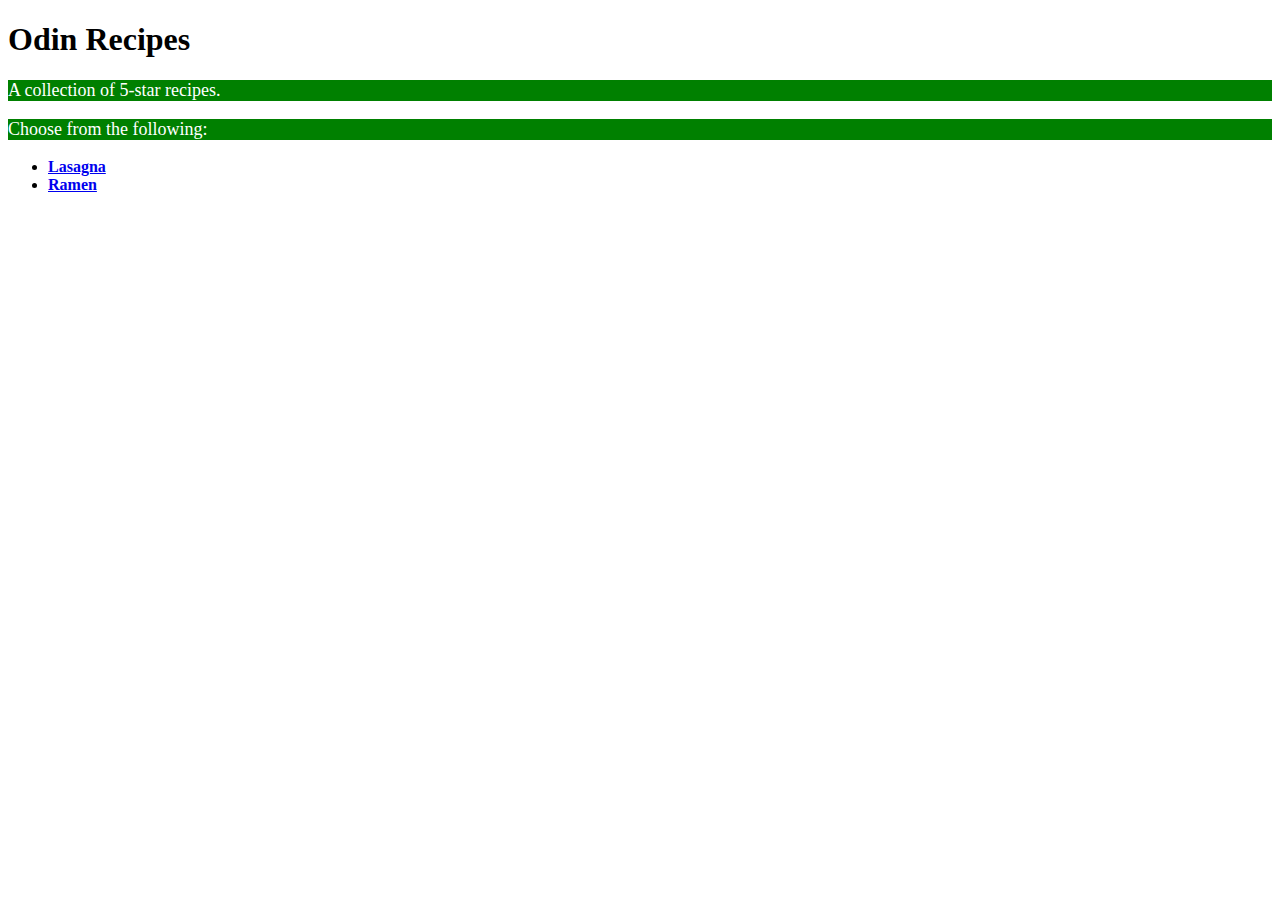
<file: index.html>
<!DOCTYPE html>

<html lang="en">
    <head>
        <meta chartype="UTF-8">
        <title>Odin Recipes Home</title>
        <!-- <link href="styles.css" rel="stylesheet"/> -->

        <style>
            p {
                background-color: green;
                color: white;
                font-size: 18px;
            }
        </style>
    </head>

    <body>
        <h1>Odin Recipes</h1>

        <p>A collection of 5-star recipes.</p>
        <p>Choose from the following:</p>

        <ul>
            <li><strong><a href="recipes/lasagna.html">Lasagna</a></strong></li>
            <li><strong><a href="recipes/ramen.html">Ramen</a></strong></li>
        </ul>
    </body>

</html>
</file>
<file: styles.css>
body {
    background-color: aliceblue;
}

h1 {
    color: blue;
}

div {
    background-color: red;
    color: white;
    font-size: 32px;
    text-align: center;
    font-weight: bold;
}

.button {
    background-color: orange;
    font-size: 18px;
    text-align: left;
    display: inline-block;
    padding: 2px;
}
</file>
